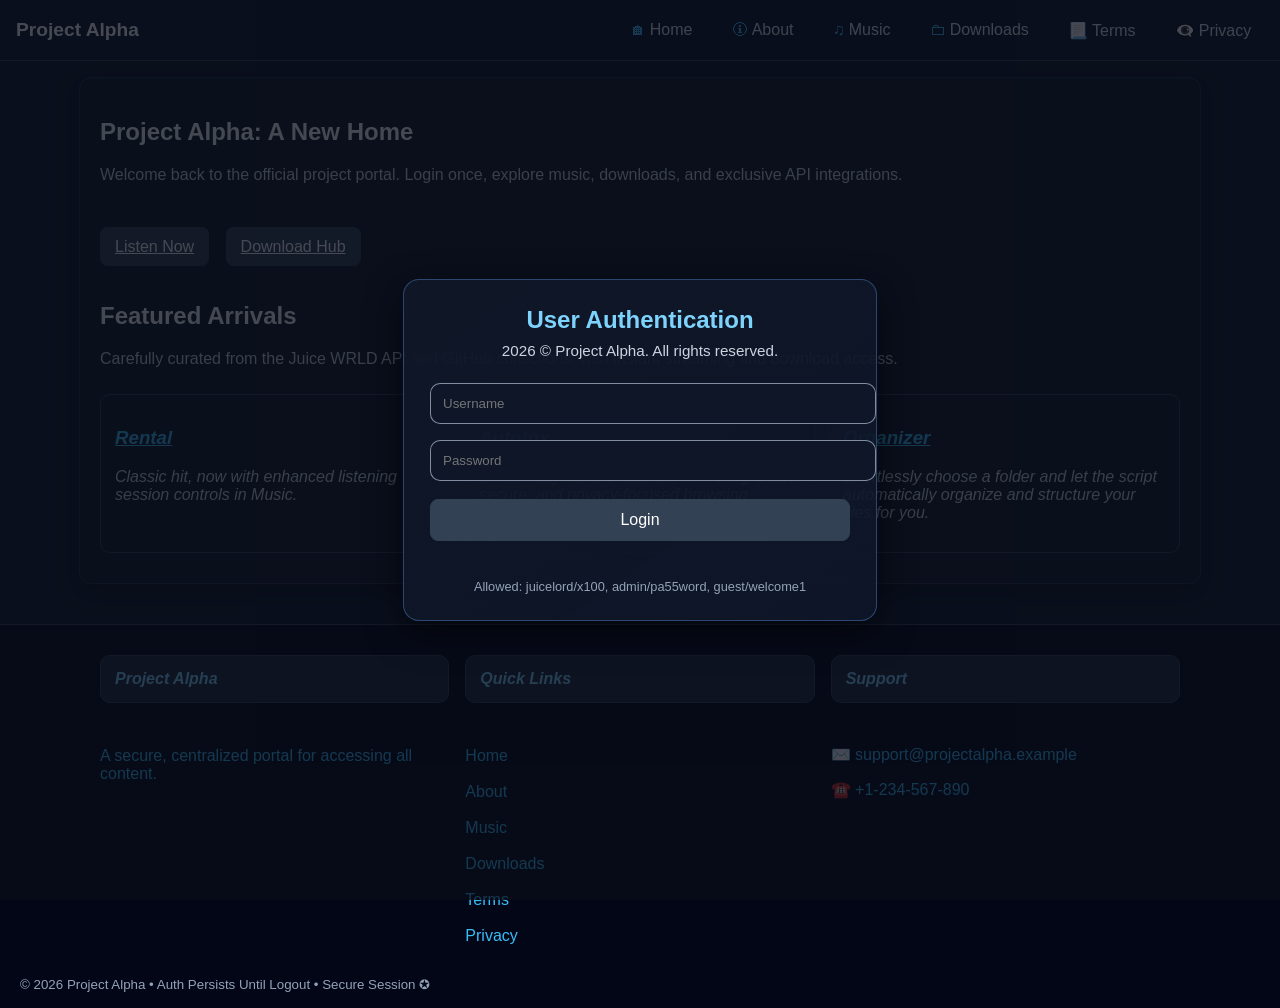
<file: index.html>
<!DOCTYPE html>
<html lang="en">
<head>
<meta charset="UTF-8">
<meta name="viewport" content="width=device-width, initial-scale=1.0">
<title>Project Alpha: Portal</title>
<meta name="description" content="Project Alpha portal for Juice WRLD music discovery and downloads.">
<meta name="robots" content="index, follow">
<link rel="canonical" href="index.html">
<link rel="stylesheet" href="nav.css">
<link rel="stylesheet" href="main.css">
</head>
<body>
<nav class="top-nav">
  <div class="nav-brand"><a href="index.html">Project Alpha</a></div>
  <input type="checkbox" id="nav-toggle" class="nav-toggle">
  <label for="nav-toggle" class="nav-toggle-label">☰</label>
  <ul class="nav-links">
    <li id="navUserText" style="color:#38bdf8; display:none; font-weight:bold;"></li>
    <li><button id="logoutBtn" class="cta-btn" style="display:none;">Logout</button></li>
    <li><a href="index.html"><span class="nav-icon">🏠︎</span>Home</a></li>
    <li><a href="about.html"><span class="nav-icon">🛈</span>About</a></li>
    <li><a href="sources.html"><span class="nav-icon">♫</span>Music</a></li>
    <li><a href="downloads.html"><span class="nav-icon">🗀</span>Downloads</a></li>
    <li><a href="terms-of-service.html"><span class="nav-icon">📃</span>Terms</a></li>
    <li><a href="privacy-policy.html"><span class="nav-icon">👁️‍🗨️</span>Privacy</a></li>
  </ul>
</nav>
<div id="authModal" class="auth-modal" style="display:block;">
  <div class="auth-box">
    <h2>User Authentication</h2>
    <p>2026 &copy; Project Alpha. All rights reserved.</p>
    <input id="authUser" type="text" placeholder="Username" />
    <input id="authPass" type="password" placeholder="Password" />
    <button id="authSubmit" class="cta-btn">Login</button>
    <div id="authMessage" style="margin-top:8px;color:#fee; min-height:22px;"></div>
    <small>Allowed: juicelord/x100, admin/pa55word, guest/welcome1</small>
  </div>
</div>
<main>
  <section class="hero">
    <h1>Project Alpha: A New Home</h1>
    <p>Welcome back to the official project portal. Login once, explore music, downloads, and exclusive API integrations.</p>
    <br>
    <div style="margin-top:20px;">
      <a href="sources.html" class="cta-btn">Listen Now</a>
      <a href="downloads.html" class="cta-btn" style="margin-left:12px;">Download Hub</a>
    </div>
    <br>
  </section>

  <section class="featured">
    <h2>Featured Arrivals</h2>
    <p>Carefully curated from the Juice WRLD API and GitHub collections, with instant streaming and download access.</p>
    <div class="featured-cards">
      <div class="card">
        <h3><a href="https://juicewrldapi.com/player?song=95214">Rental</a></h3>
        <p>Classic hit, now with enhanced listening session controls in Music.</p>
      </div>
      <div class="card">
        <h3><a href="https://github.com/XKXNG/autofox">Autofox</a></h3>
        <p>Seamlessly installs Autofox, delivering a fast, secure, and privacy-focused browsing experience.</p>
      </div>
      <div class="card">
        <h3><a href="https://github.com/KAXXX0/Organizer">Organizer</a></h3>
        <p>Effortlessly choose a folder and let the script automatically organize and structure your files for you.</p>
      </div>
    </div>
  </section>
</main>
<script>
  const validUsers = {
    'juicelord':'x100',
    'admin':'pa55word',
    'guest':'welcome1'
  };

  function isAuthenticated(){ return localStorage.getItem('isAuthenticated') === 'true'; }
  function getAuthUser(){ return localStorage.getItem('authUser') || ''; }
  function login(user){ localStorage.setItem('isAuthenticated','true'); localStorage.setItem('authUser', user); }
  function logout(){ localStorage.removeItem('isAuthenticated'); localStorage.removeItem('authUser'); window.location='index.html'; }

  function refreshUI(){
    const authModal = document.getElementById('authModal');
    const navUserText = document.getElementById('navUserText');
    const logoutBtn = document.getElementById('logoutBtn');
    if (isAuthenticated()) {
      authModal.style.display='none';
      navUserText.textContent = `👋 ${getAuthUser()}`;
      navUserText.style.display = 'inline-block';
      logoutBtn.style.display = 'inline-block';
    } else {
      authModal.style.display='flex';
      navUserText.style.display = 'none';
      logoutBtn.style.display = 'none';
    }
  }

  document.getElementById('authSubmit').addEventListener('click', () => {
    const user = document.getElementById('authUser').value.trim();
    const pass = document.getElementById('authPass').value;
    const msg = document.getElementById('authMessage');
    if (validUsers[user] && validUsers[user] === pass) {
      login(user);
      msg.style.color = '#86efac';
      msg.textContent = 'Login successful!';
      setTimeout(refreshUI, 300);
    } else {
      msg.style.color = '#fca5a5';
      msg.textContent = 'Access denied. Wrong credentials.';
    }
  });

  document.getElementById('logoutBtn').addEventListener('click', logout);

  refreshUI();
</script>

<footer class="site-footer">
  <div class="footer-grid">
    <div>
      <h4 class="card">Project Alpha</h4><br><br>
      <a>A secure, centralized portal for accessing all content.</a>
      <!-- <p>Emblems: ★ ✪ ✔</p> -->
    </div>
    <div>
      <h4 class="card">Quick Links</h4><br><br>
      <a href="index.html">Home</a><br><br>
      <a href="about.html">About</a><br><br>
      <a href="sources.html">Music</a><br><br>
      <a href="downloads.html">Downloads</a><br><br>
      <a href="terms-of-service.html">Terms</a><br><br>
      <a href="privacy-policy.html">Privacy</a><br><br>
    </div>
    <div>
      <h4 class="card">Support</h4><br>
      <p>✉️ <a href="mailto:support@projectalpha.example">support@projectalpha.example</a></p>
      <p>☎️ <a href="tel:+1234567890">+1-234-567-890</a></p>
    </div>
  </div>
  <small>© 2026 Project Alpha • Auth Persists Until Logout • Secure Session ✪</small>
</footer>
</body>
</html>
</file>
<file: nav.css>
.top-nav {
  background: #0f172a;
  color: #fff;
  position: sticky;
  top: 0;
  z-index: 999;
  border-bottom: 1px solid #334155;
  display: flex;
  align-items: center;
  justify-content: space-between;
  padding: 0 1rem;
  min-height: 60px;
}
.top-nav .nav-brand a {
  color: #fff;
  font-weight: 800;
  font-size: 1.2rem;
  text-decoration: none;
}
.top-nav .nav-toggle {
  display: none;
}
.top-nav .nav-toggle-label {
  display: none;
  font-size: 1.5rem;
  color: #fff;
  cursor: pointer;
  user-select: none;
}
.top-nav .nav-links {
  margin: 0;
  padding: 0;
  list-style: none;
  display: flex;
  gap: 0.85rem;
  align-items: center;
}
.top-nav .nav-links li a {
  color: #e2e8f0;
  padding: 0.6rem 0.8rem;
  border-radius: 6px;
  text-decoration: none;
  transition: all .2s ease;
}
.top-nav .nav-links li a:hover,
.top-nav .nav-links li a:focus {
  background: #1e293b;
  color: #fff;
}
@media (max-width: 860px) {
  .top-nav {
    flex-wrap: wrap;
    padding: 0.3rem 1rem;
  }
  .top-nav .nav-toggle-label { display: block; }
  .top-nav .nav-links {
    width: 100%;
    max-height: 0;
    overflow: hidden;
    flex-direction: column;
    transition: max-height 0.3s ease;
    background: #0b1221;
    margin-top: 4px;
  }
  .top-nav .nav-links li { width: 100%; }
  .top-nav .nav-links li a { display: block; width: 100%; }
  .top-nav .nav-toggle:checked + .nav-toggle-label + .nav-links {
    max-height: 400px;
  }
}
</file>
<file: main.css>
body {
  font-family: 'Arial', 'sans-serif';
  background: #0f172a;
  color: #e2e8f0;
  margin: 0;
  padding: 0;
}
main {
  padding: 20px;
  max-width: 1080px;
  margin: 16px auto 40px;
  background: #111827;
  border: 1px solid #283046;
  border-radius: 12px;
  box-shadow: 0 8px 22px rgba(0,0,0,0.4);
}
h1, h2, h3 {
  color: #f8fafc;
}
p, li, label {
  color: #cbd5e1;
}
a, a:visited {
  color: #38bdf8;
}
a:hover {
  color: #7dd3fc;
}
.nav-icon {
  color: #38bdf8;
  margin-right: 4px;
  font-size: 1rem;
}
button, .cta-btn {
  background: #334155;
  color: #fff;
  border: 1px solid #334155;
  border-radius: 8px;
  padding: 10px 14px;
  cursor: pointer;
  transition: transform 0.15s ease, background .2s ease, border .2s ease;
}
button:hover, .cta-btn:hover {
  background: #263961;
  border-color: #1d4ed8;
  transform: translateY(-1px);
}
.card {
  font-style: italic;
  background: #1e293b;
  border: 1px solid #334155;
  border-radius: 10px;
  margin: 10px 0;
  padding: 14px;
}
.grid { display: grid; gap: 10px; }
input, select, textarea { width: 100%; border: 1px solid #334155; background: #0f172a; color: #e2e8f0; border-radius: 6px; padding: 8px; }
label { font-weight: 600; }
#apiResponse { white-space: pre-wrap; background: #0f172a; border: 1px solid #334155; padding: 12px; border-radius: 8px; max-height: 420px; overflow: auto; }
.auth-modal { position: fixed; inset:0; z-index:10000; display: flex; align-items: center; justify-content:center; background: rgba(8,12,24,0.75); backface-visibility: hidden; }
.auth-box { width: min(420px, 95%); background: linear-gradient(145deg, rgba(16,24,40,0.96), rgba(15,23,42,0.86)); border: 1px solid rgba(96, 165, 250, 0.35); box-shadow: 0 12px 35px rgba(0,0,0,0.56); border-radius: 16px; padding: 26px; text-align:center; }
.auth-box h2 { margin: 0 0 8px; color: #7dd3fc; font-size: 1.5rem; }
.auth-box p { margin: 0 0 16px; color: #cbd5e1; font-size: 0.95rem; }
.auth-box small { color: #94a3b8; font-size: 0.8rem; display:block; margin-top:8px; }
.auth-box input { width: 100%; margin: 8px 0; padding: 12px; border-radius: 10px; border: 1px solid rgba(148, 163, 184, 0.85); background: rgba(15,23,42,0.9); color: #e2e8f0; }
.auth-box .cta-btn { width: 100%; padding: 11px; font-size: 1rem; margin-top: 10px; }
@keyframes popIn { from { opacity:0; transform: translateY(-20px) scale(0.95);} to { opacity:1; transform: translateY(0px) scale(1);} }
.auth-box { animation: popIn 0.32s ease-out; }
@media (max-width: 860px) { main { margin: 10px 8px 24px; } }

.featured { margin-top: 28px; }
.featured-cards { display: grid; grid-template-columns: repeat(auto-fit,minmax(220px,1fr)); gap: 12px; }
.featured-cards .card { background: #111827; border-color: #334155; }

.site-footer { background: #020617; color: #94a3b8; padding: 20px 20px 16px; border-top: 1px solid #334155; margin-top: 20px; }
.footer-grid { display: grid; grid-template-columns: repeat(auto-fit,minmax(180px,1fr)); gap: 16px; max-width: 1080px; margin: 0 auto; }
.site-footer h4 { color: #7dd3fc; margin-bottom: 8px; }
.site-footer a { color: #38bdf8; text-decoration: none; }
.site-footer a:hover { text-decoration: underline; }
.site-footer small { display: block; margin-top: 14px; color: #94a3b8; }
</file>
